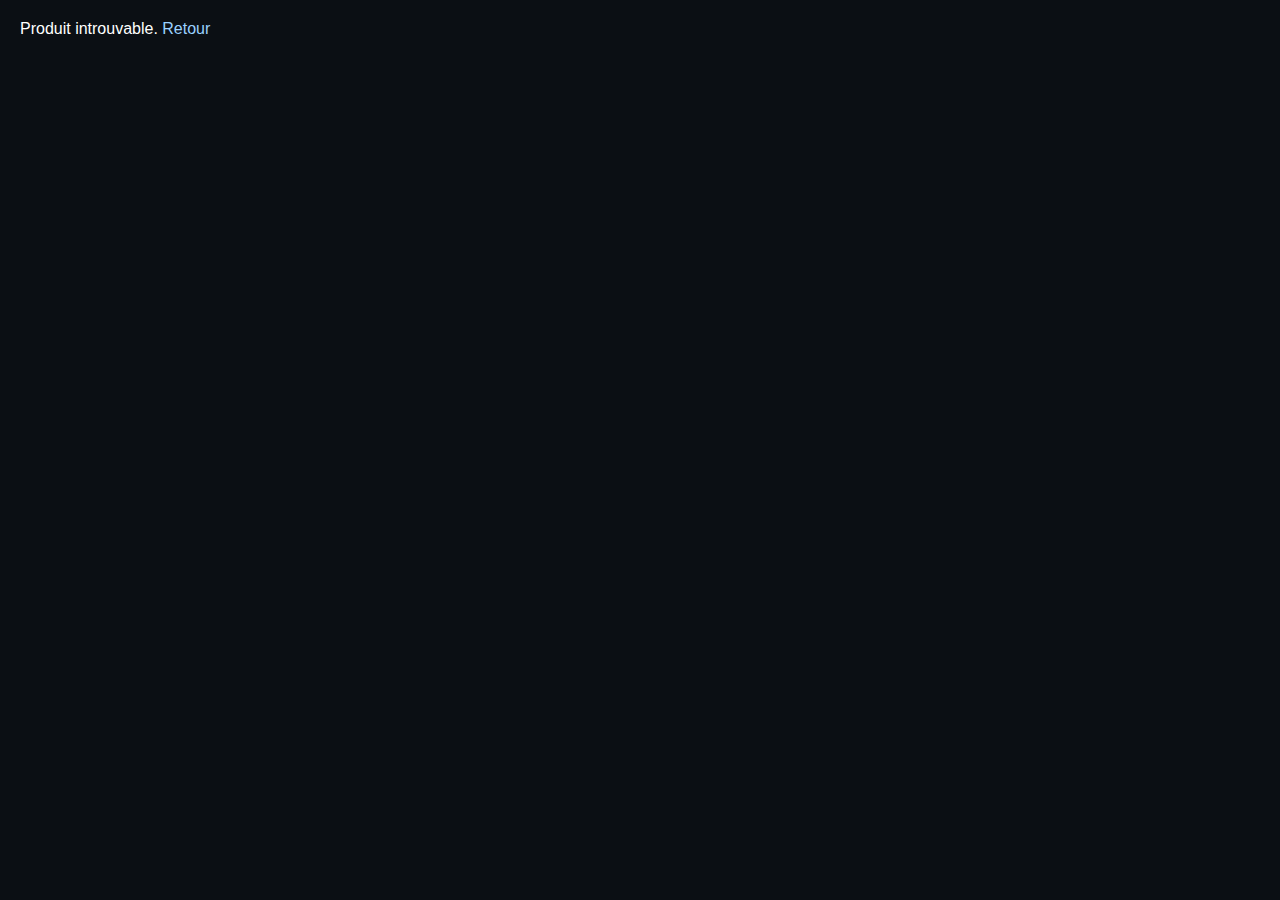
<file: product.html>
<!doctype html>
<html lang="fr">
<head>
  <meta charset="utf-8" />
  <meta name="viewport" content="width=device-width, initial-scale=1" />
  <title>Produit</title>
  <style>
    body{margin:0;font-family:Arial;background:#0b0f14;color:#fff}
    .wrap{max-width:900px;margin:0 auto;padding:14px 14px 30px}
    a{color:#9ad1ff;text-decoration:none}
    .back{display:inline-flex;align-items:center;gap:8px;background:#121a24;border:1px solid #243244;border-radius:999px;padding:10px 12px}
    .card{margin-top:12px;background:#121a24;border:1px solid #243244;border-radius:18px;overflow:hidden}
    .video{background:#000}
    video{width:100%;height:auto;display:block}
    .content{padding:14px}
    .row{display:flex;gap:10px;align-items:center;flex-wrap:wrap}
    .pill{display:inline-flex;align-items:center;gap:6px;background:#0f1722;border:1px solid #2b3c51;border-radius:999px;padding:6px 10px;font-size:12px;opacity:.95}
    h1{margin:10px 0 6px;font-size:28px}
    .desc{opacity:.85;white-space:pre-line;line-height:1.4}
    .variants{display:grid;grid-template-columns:repeat(2,minmax(0,1fr));gap:10px;margin-top:14px}
    .btn{background:#0f1722;border:1px solid #2b3c51;border-radius:999px;padding:12px 14px;color:#9ad1ff;font-weight:700;cursor:pointer}
    .cta{margin-top:12px;background:#2b8cff;border:0;color:#fff;border-radius:999px;padding:14px 16px;font-weight:800;width:100%;cursor:pointer}
    @media(max-width:420px){ .variants{grid-template-columns:1fr} }
  </style>
</head>
<body>
  <div class="wrap">
    <a class="back" href="index.html">← Retour</a>

    <div class="card">
      <div class="video">
        <video id="vid" controls playsinline></video>
      </div>
      <div class="content">
        <div class="row">
          <div class="pill" id="catPill"></div>
          <div class="pill" id="brandPill"></div>
        </div>

        <h1 id="name"></h1>
        <div class="desc" id="desc"></div>

        <div class="variants" id="variants"></div>

       <a class="cta" id="orderLink" href="#" role="button">
  Commander via Telegram
</a>
      </div>
    </div>
  </div>

  <script>
    let DATA, product;
    function qs(k){ return new URLSearchParams(location.search).get(k); }
    function formatPrice(n){ return `${n}€`; }
    function telegramOrderLink(payload){
      const bot = (DATA.botUsername || "").replace("@","");
      return `https://t.me/${bot}?start=${encodeURIComponent(payload)}`;
    }

    (async ()=>{
      const res = await fetch('products.json', {cache:'no-store'});
      DATA = await res.json();

      const id = qs('id');
      product = DATA.products.find(p=>p.id===id);

      if(!product){
        document.body.innerHTML = "<div style='padding:20px'>Produit introuvable. <a href='index.html'>Retour</a></div>";
        return;
      }

      document.getElementById('vid').src = product.video || "";
      document.getElementById('catPill').textContent = product.category || "";
      document.getElementById('brandPill').textContent = product.brand || "";
      document.getElementById('name').textContent = product.name || "";
      document.getElementById('desc').textContent = product.description || "";

      const variants = document.getElementById('variants');
      variants.innerHTML = "";

      product.variants.forEach(v=>{
        const b = document.createElement('button');
        b.className = "btn";
        b.textContent = `${v.label}  ${formatPrice(v.price)}`;
        b.onclick = ()=>{
          const payload = `order_${product.id}_${v.label}_${v.price}`;
          window.open(telegramOrderLink(payload), "_blank");
        };
        variants.appendChild(b);
      });

      document.getElementById('orderBtn').onclick = ()=>{
        const payload = `order_${product.id}`;
        window.open(telegramOrderLink(payload), "_blank");
      };
    })();
  </script>
</body>
</html>
</file>
